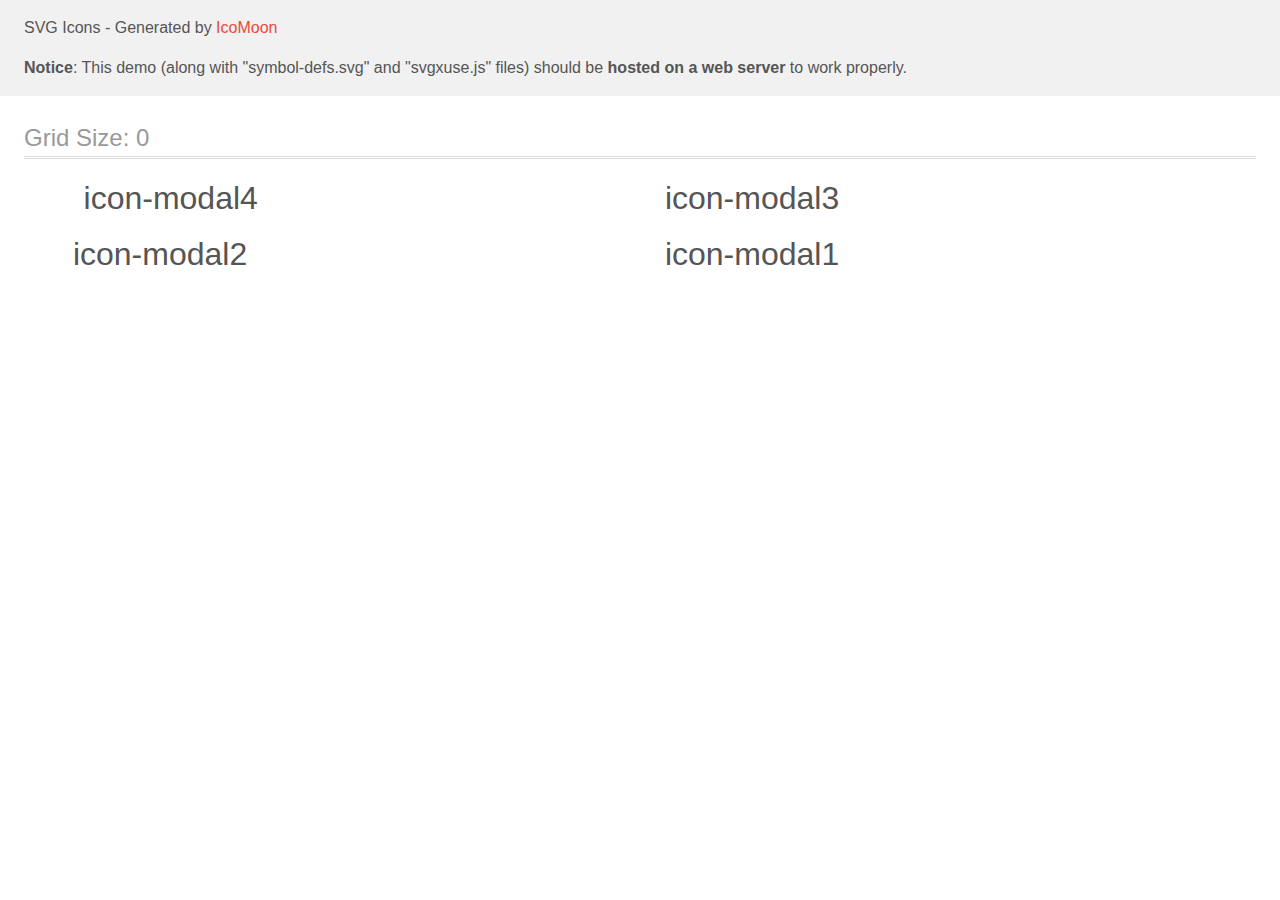
<file: image/demo-external-svg.html>
<!doctype html>
<html>
<head>
    <title>IcoMoon - SVG Icons</title>
    <meta charset="utf-8">
    <meta name="viewport" content="width=device-width, initial-scale=1">
    <link rel="stylesheet" href="demo-files/demo.css">
    <link rel="stylesheet" href="style.css">
</head>
<body>
<header class="bgc1 clearfix">
<div class="mhl">
    <p>SVG Icons - Generated by <a href="https://icomoon.io/app">IcoMoon</a></p><p><strong>Notice</strong>: This demo (along with "symbol-defs.svg" and "svgxuse.js" files) should be <b>hosted on a web server</b> to work properly.</p>
</div>
</header>
    <div class="clearfix mhl ptl">
        <h1 class="mvm mtn fgc1">Grid Size: 0</h1>
        <div class="glyph fs1">
            <div class="clearfix pbs">
                <svg class="icon icon-modal4"><use xlink:href="symbol-defs.svg#icon-modal4"></use></svg><span class="name"> icon-modal4</span>
            </div>
        </div>
        <div class="glyph fs1">
            <div class="clearfix pbs">
                <svg class="icon icon-modal3"><use xlink:href="symbol-defs.svg#icon-modal3"></use></svg><span class="name"> icon-modal3</span>
            </div>
        </div>
        <div class="glyph fs1">
            <div class="clearfix pbs">
                <svg class="icon icon-modal2"><use xlink:href="symbol-defs.svg#icon-modal2"></use></svg><span class="name"> icon-modal2</span>
            </div>
        </div>
        <div class="glyph fs1">
            <div class="clearfix pbs">
                <svg class="icon icon-modal1"><use xlink:href="symbol-defs.svg#icon-modal1"></use></svg><span class="name"> icon-modal1</span>
            </div>
        </div>
  </div>
<script defer src="svgxuse.js"></script>
</body>
</html>
</file>
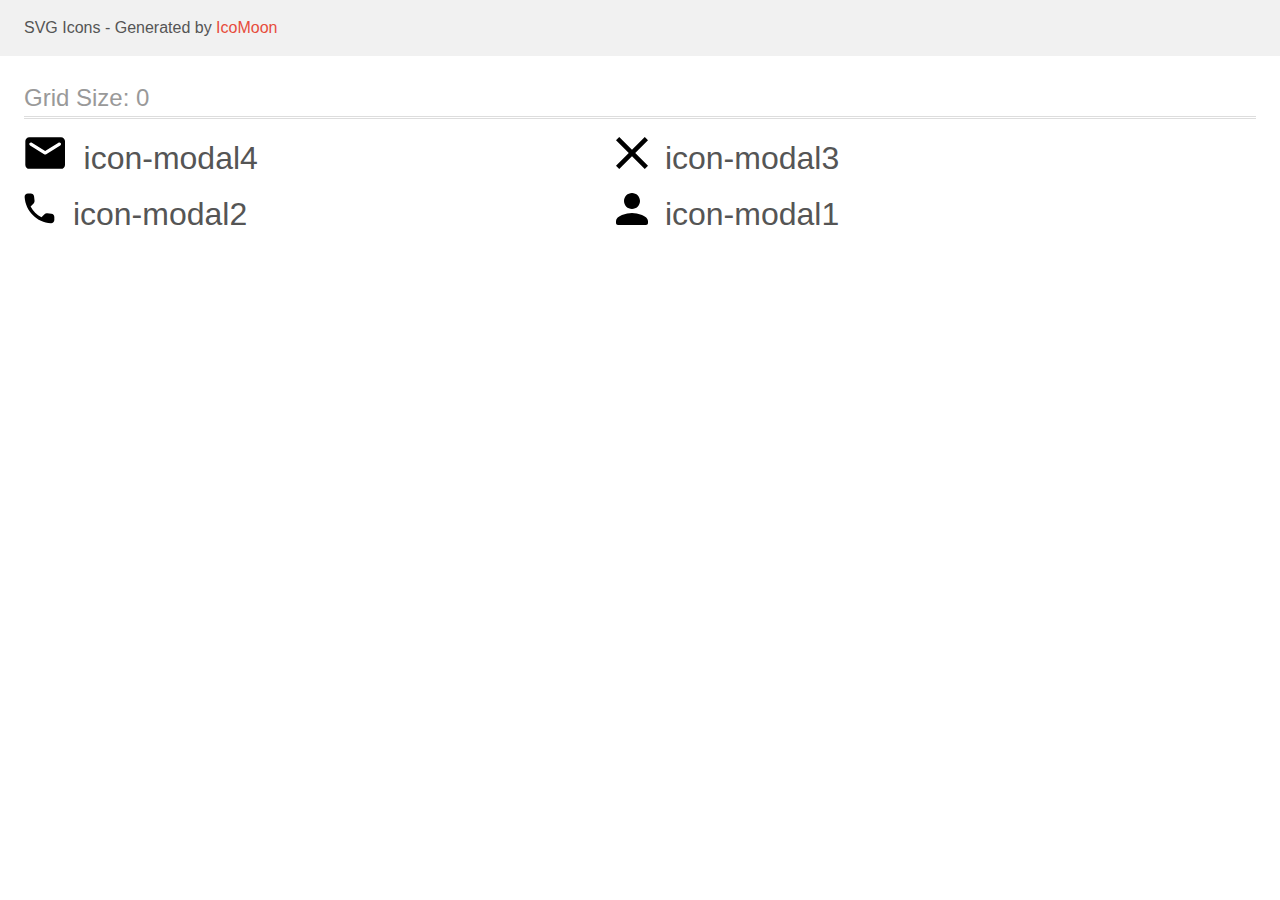
<file: image/demo.html>
<!doctype html>
<html>
<head>
    <title>IcoMoon - SVG Icons</title>
    <meta charset="utf-8">
    <meta name="viewport" content="width=device-width, initial-scale=1">
    <link rel="stylesheet" href="demo-files/demo.css">
    <link rel="stylesheet" href="style.css">
</head>
<body>
<svg aria-hidden="true" style="position: absolute; width: 0; height: 0; overflow: hidden;" version="1.1" xmlns="http://www.w3.org/2000/svg" xmlns:xlink="http://www.w3.org/1999/xlink">
<defs>
<symbol id="icon-modal4" viewBox="0 0 43 32">
<path d="M37.333 0h-32c-2.2 0-3.981 1.8-3.981 4l-0.019 24c0 2.2 1.8 4 4 4h32c2.2 0 4-1.8 4-4v-24c0-2.2-1.8-4-4-4zM36.533 8.501l-14.139 8.837c-0.302 0.188-0.668 0.3-1.060 0.3s-0.758-0.112-1.069-0.305l0.009 0.005-14.141-8.84c-0.503-0.301-0.835-0.843-0.835-1.463 0-0.938 0.761-1.699 1.699-1.699 0.349 0 0.673 0.105 0.943 0.285l-0.006-0.004 13.4 8.381 13.4-8.381c0.264-0.176 0.588-0.282 0.937-0.282 0.938 0 1.699 0.761 1.699 1.699 0 0.62-0.332 1.162-0.828 1.459l-0.008 0.004z"></path>
</symbol>
<symbol id="icon-modal3" viewBox="0 0 32 32">
<path d="M32 3.223l-3.223-3.223-12.777 12.777-12.777-12.777-3.223 3.223 12.777 12.777-12.777 12.777 3.223 3.223 12.777-12.777 12.777 12.777 3.223-3.223-12.777-12.777 12.777-12.777z"></path>
</symbol>
<symbol id="icon-modal2" viewBox="0 0 32 32">
<path d="M27.419 20.853l-4.201-0.48c-0.116-0.014-0.25-0.023-0.385-0.023-0.909 0-1.732 0.369-2.328 0.964l-3.045 3.045c-4.718-2.435-8.467-6.185-10.835-10.764l-0.065-0.139 3.063-3.056c0.596-0.596 0.964-1.419 0.964-2.328 0-0.136-0.008-0.27-0.024-0.401l0.002 0.016-0.48-4.169c-0.199-1.655-1.595-2.926-3.287-2.926-0.001 0-0.003 0-0.004 0h-2.861c-1.87-0.005-3.424 1.55-3.31 3.417 0.878 14.126 12.176 25.408 26.286 26.286 1.867 0.114 3.424-1.44 3.424-3.31v-2.862c0-0.005 0-0.010 0-0.016 0-1.681-1.266-3.067-2.897-3.256l-0.015-0.001z"></path>
</symbol>
<symbol id="icon-modal1" viewBox="0 0 32 32">
<path d="M16 16c4.418 0 8-3.582 8-8s-3.582-8-8-8v0c-4.418 0-8 3.582-8 8s3.582 8 8 8v0zM16 20c-5.339 0-16 2.68-16 8v2c0 1.099 0.901 2 2 2h28c1.099 0 2-0.901 2-2v-2c0-5.32-10.661-8-16-8z"></path>
</symbol>
</defs>
</svg>

<header class="bgc1 clearfix">
<div class="mhl">
    <p>SVG Icons - Generated by <a href="https://icomoon.io/app">IcoMoon</a></p>
</div>
</header>
    <div class="clearfix mhl ptl">
        <h1 class="mvm mtn fgc1">Grid Size: 0</h1>
        <div class="glyph fs1">
            <div class="clearfix pbs">
                <svg class="icon icon-modal4"><use xlink:href="#icon-modal4"></use></svg><span class="name"> icon-modal4</span>
            </div>
        </div>
        <div class="glyph fs1">
            <div class="clearfix pbs">
                <svg class="icon icon-modal3"><use xlink:href="#icon-modal3"></use></svg><span class="name"> icon-modal3</span>
            </div>
        </div>
        <div class="glyph fs1">
            <div class="clearfix pbs">
                <svg class="icon icon-modal2"><use xlink:href="#icon-modal2"></use></svg><span class="name"> icon-modal2</span>
            </div>
        </div>
        <div class="glyph fs1">
            <div class="clearfix pbs">
                <svg class="icon icon-modal1"><use xlink:href="#icon-modal1"></use></svg><span class="name"> icon-modal1</span>
            </div>
        </div>
  </div>
<script defer src="svgxuse.js"></script>
</body>
</html>
</file>
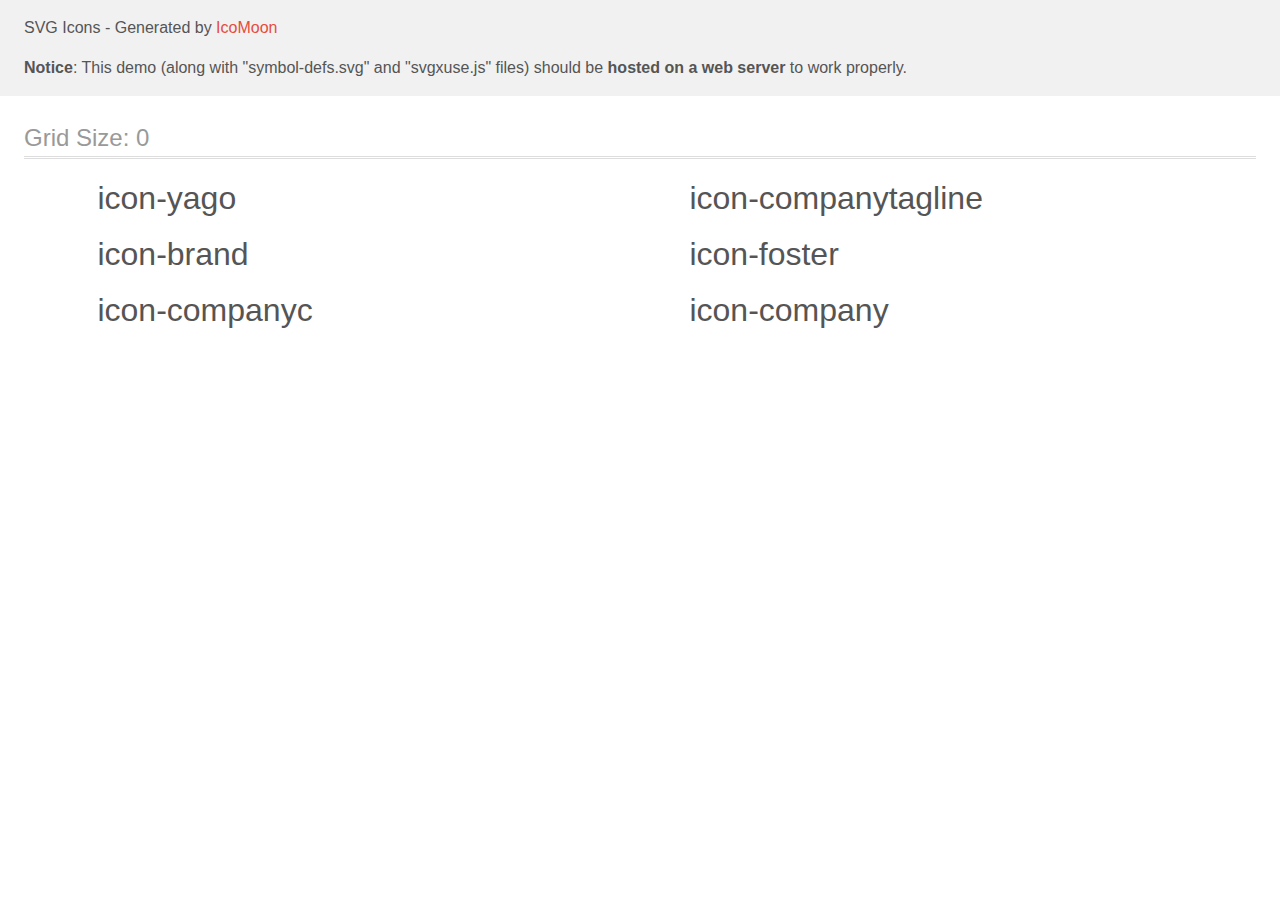
<file: image/Market-iteams/demo-external-svg.html>
<!doctype html>
<html>
<head>
    <title>IcoMoon - SVG Icons</title>
    <meta charset="utf-8">
    <meta name="viewport" content="width=device-width, initial-scale=1">
    <link rel="stylesheet" href="demo-files/demo.css">
    <link rel="stylesheet" href="style.css">
</head>
<body>
<header class="bgc1 clearfix">
<div class="mhl">
    <p>SVG Icons - Generated by <a href="https://icomoon.io/app">IcoMoon</a></p><p><strong>Notice</strong>: This demo (along with "symbol-defs.svg" and "svgxuse.js" files) should be <b>hosted on a web server</b> to work properly.</p>
</div>
</header>
    <div class="clearfix mhl ptl">
        <h1 class="mvm mtn fgc1">Grid Size: 0</h1>
        <div class="glyph fs1">
            <div class="clearfix pbs">
                <svg class="icon icon-yago"><use xlink:href="symbol-defs.svg#icon-yago"></use></svg><span class="name"> icon-yago</span>
            </div>
        </div>
        <div class="glyph fs1">
            <div class="clearfix pbs">
                <svg class="icon icon-companytagline"><use xlink:href="symbol-defs.svg#icon-companytagline"></use></svg><span class="name"> icon-companytagline</span>
            </div>
        </div>
        <div class="glyph fs1">
            <div class="clearfix pbs">
                <svg class="icon icon-brand"><use xlink:href="symbol-defs.svg#icon-brand"></use></svg><span class="name"> icon-brand</span>
            </div>
        </div>
        <div class="glyph fs1">
            <div class="clearfix pbs">
                <svg class="icon icon-foster"><use xlink:href="symbol-defs.svg#icon-foster"></use></svg><span class="name"> icon-foster</span>
            </div>
        </div>
        <div class="glyph fs1">
            <div class="clearfix pbs">
                <svg class="icon icon-companyc"><use xlink:href="symbol-defs.svg#icon-companyc"></use></svg><span class="name"> icon-companyc</span>
            </div>
        </div>
        <div class="glyph fs1">
            <div class="clearfix pbs">
                <svg class="icon icon-company"><use xlink:href="symbol-defs.svg#icon-company"></use></svg><span class="name"> icon-company</span>
            </div>
        </div>
  </div>
<script defer src="svgxuse.js"></script>
</body>
</html>
</file>
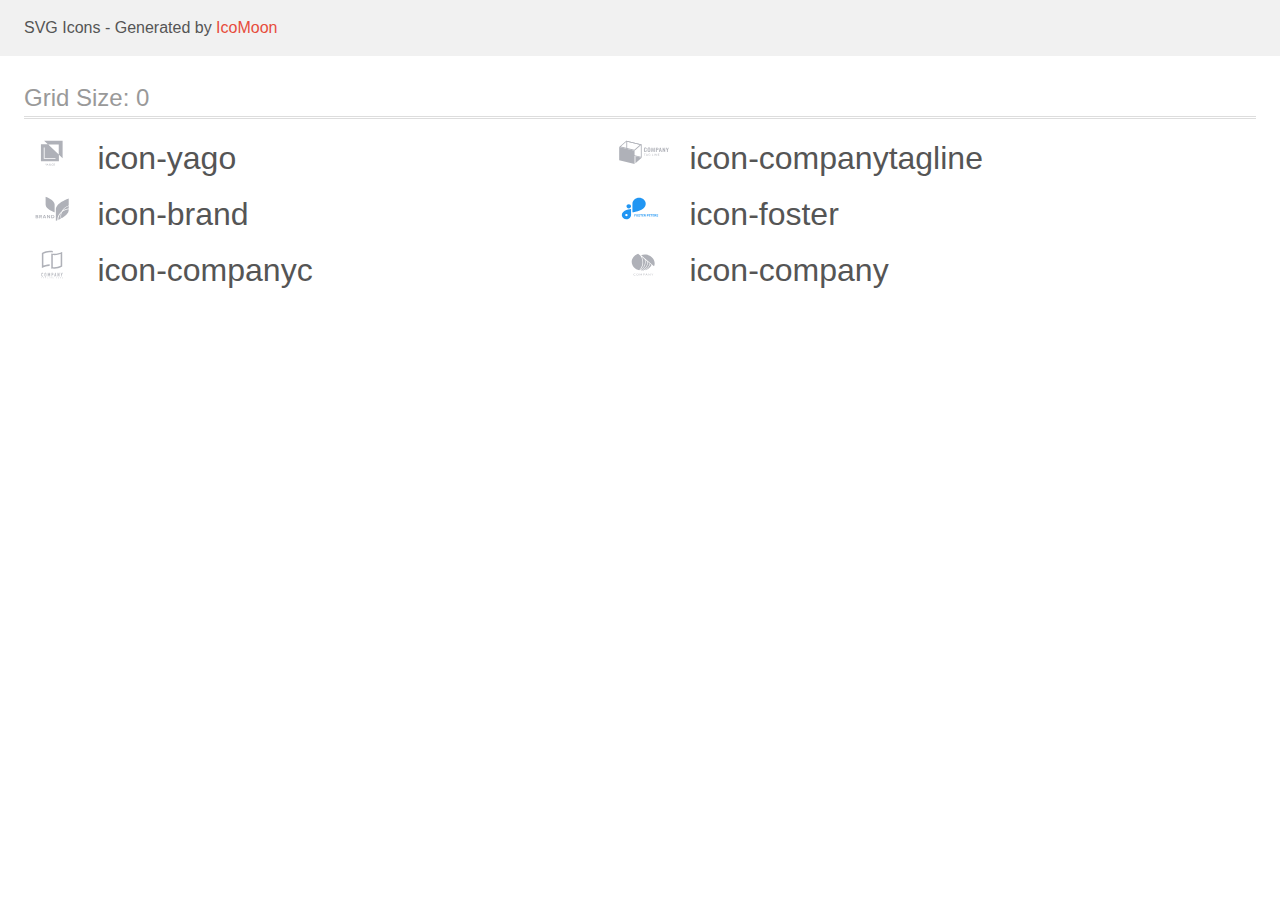
<file: image/Market-iteams/demo.html>
<!doctype html>
<html>
<head>
    <title>IcoMoon - SVG Icons</title>
    <meta charset="utf-8">
    <meta name="viewport" content="width=device-width, initial-scale=1">
    <link rel="stylesheet" href="demo-files/demo.css">
    <link rel="stylesheet" href="style.css">
</head>
<body>
<svg aria-hidden="true" style="position: absolute; width: 0; height: 0; overflow: hidden;" version="1.1" xmlns="http://www.w3.org/2000/svg" xmlns:xlink="http://www.w3.org/1999/xlink">
<defs>
<symbol id="icon-yago" viewBox="0 0 57 32">
<path fill="#afb1b8" style="fill: var(--color1, #afb1b8)" d="M20.267 3.733l3.738 3.538-6.938-0.004v17.167h18.133v-6.564l3.733 3.534v-17.671h-18.667zM35.036 17.455l-10.597-10.032h10.597v10.032zM31.746 21.923h-11.81v-11.545h0.835v10.763h10.975v0.781zM22.725 26.72l-0.436 0.899-0.436-0.899h-0.366l0.637 1.198v0.698h0.331v-0.698l0.635-1.198h-0.364zM23.274 28.616l0.154-0.442h0.734l0.155 0.442h0.344l-0.717-1.896h-0.296l-0.716 1.896h0.342zM23.794 27.123l0.275 0.786h-0.549l0.275-0.787zM25.531 27.863c-0.045 0.067-0.071 0.149-0.071 0.238 0 0.001 0 0.002 0 0.003v-0c0 0.16 0.056 0.29 0.168 0.389s0.263 0.149 0.45 0.149c0.188 0 0.349-0.051 0.485-0.153l0.107 0.126h0.367l-0.278-0.33c0.109-0.149 0.164-0.341 0.164-0.574h-0.275c0 0.128-0.027 0.244-0.079 0.348l-0.366-0.432 0.129-0.094c0.078-0.053 0.144-0.119 0.195-0.195l0.002-0.003c0.038-0.061 0.060-0.136 0.060-0.216 0-0.001 0-0.002 0-0.003v0c0-0.002 0-0.005 0-0.007 0-0.117-0.051-0.221-0.132-0.293l-0-0c-0.084-0.076-0.197-0.123-0.32-0.123-0.007 0-0.013 0-0.020 0l0.001-0c-0.153 0-0.274 0.044-0.364 0.13s-0.135 0.203-0.135 0.352c0 0.061 0.014 0.123 0.043 0.189 0.030 0.065 0.082 0.144 0.155 0.237-0.14 0.101-0.235 0.188-0.282 0.261zM26.387 28.283c-0.081 0.066-0.185 0.106-0.299 0.107h-0c-0.005 0-0.010 0-0.015 0-0.082 0-0.156-0.031-0.212-0.083l0 0c-0.052-0.052-0.085-0.123-0.085-0.203 0-0.004 0-0.007 0-0.011l-0 0.001c0-0.101 0.052-0.192 0.156-0.271l0.041-0.029 0.414 0.489zM26.047 27.443c-0.090-0.11-0.134-0.202-0.134-0.275 0-0.063 0.019-0.116 0.055-0.157 0.034-0.039 0.084-0.063 0.139-0.063 0.003 0 0.005 0 0.008 0h-0c0.002-0 0.004-0 0.007-0 0.052 0 0.1 0.020 0.135 0.054l-0-0c0.037 0.035 0.056 0.077 0.056 0.126 0 0.002 0 0.005 0 0.007 0 0.071-0.031 0.134-0.080 0.177l-0 0-0.041 0.032-0.145 0.099zM29.133 28.473c0.13-0.114 0.205-0.272 0.224-0.474h-0.328c-0.018 0.135-0.059 0.232-0.124 0.29s-0.163 0.087-0.292 0.087c-0.141 0-0.249-0.054-0.323-0.162s-0.11-0.264-0.11-0.469v-0.167c0.002-0.203 0.041-0.355 0.117-0.46 0.077-0.105 0.188-0.157 0.331-0.157 0.123 0 0.217 0.030 0.28 0.091s0.104 0.158 0.12 0.294h0.328c-0.021-0.207-0.095-0.368-0.222-0.482s-0.296-0.171-0.506-0.171c-0.155 0-0.292 0.037-0.411 0.111-0.119 0.076-0.213 0.183-0.27 0.31l-0.002 0.005c-0.060 0.133-0.096 0.288-0.096 0.451 0 0.008 0 0.016 0 0.023l-0-0.001v0.177c0.003 0.174 0.035 0.327 0.098 0.46s0.151 0.234 0.266 0.306c0.116 0.071 0.249 0.107 0.4 0.107 0.216 0 0.389-0.056 0.519-0.169zM31.069 28.207c0.064-0.141 0.097-0.304 0.097-0.49v-0.105c0-0.006 0-0.013 0-0.020 0-0.169-0.036-0.329-0.102-0.473l0.003 0.007c-0.060-0.134-0.156-0.243-0.274-0.318l-0.003-0.002c-0.119-0.075-0.256-0.112-0.411-0.112s-0.291 0.037-0.411 0.113c-0.119 0.075-0.211 0.182-0.277 0.324-0.062 0.137-0.098 0.297-0.098 0.466 0 0.008 0 0.016 0 0.025l-0-0.001v0.107c0.001 0.181 0.034 0.341 0.099 0.48 0.066 0.139 0.159 0.246 0.279 0.322 0.121 0.075 0.258 0.112 0.411 0.112 0.156 0 0.293-0.037 0.412-0.112 0.119-0.076 0.212-0.183 0.276-0.323zM30.716 27.135c0.080 0.112 0.119 0.274 0.119 0.484v0.099c0 0.213-0.039 0.376-0.118 0.487-0.078 0.111-0.19 0.167-0.336 0.167-0.004 0-0.009 0-0.014 0-0.134 0-0.253-0.067-0.324-0.17l-0.001-0.001c-0.081-0.114-0.121-0.275-0.121-0.483v-0.109c0.002-0.204 0.043-0.362 0.122-0.473 0.071-0.102 0.188-0.168 0.321-0.168 0.005 0 0.010 0 0.014 0l-0.001-0c0.146 0 0.259 0.056 0.338 0.168z"></path>
</symbol>
<symbol id="icon-companytagline" viewBox="0 0 57 32">
<path fill="#afb1b8" style="fill: var(--color1, #afb1b8)" d="M28.493 14.618c-0.203-0.262-0.326-0.596-0.326-0.958 0-0.036 0.001-0.071 0.004-0.107l-0 0.005v-1.538c0-0.471 0.107-0.829 0.321-1.075 0.213-0.245 0.581-0.367 1.101-0.366 0.489 0 0.837 0.105 1.042 0.313 0.224 0.266 0.333 0.591 0.308 0.919v0.362h-0.875v-0.366c0.003-0.119-0.005-0.239-0.026-0.358-0.015-0.087-0.060-0.161-0.125-0.212l-0.001-0.001c-0.079-0.053-0.175-0.084-0.279-0.084-0.013 0-0.026 0.001-0.039 0.001l0.002-0c-0.011-0.001-0.025-0.001-0.038-0.001-0.11 0-0.212 0.033-0.297 0.090l0.002-0.001c-0.072 0.058-0.124 0.139-0.145 0.232l-0 0.003c-0.022 0.105-0.035 0.226-0.035 0.351 0 0.010 0 0.021 0 0.031l-0-0.002v1.866c-0.014 0.18 0.025 0.36 0.112 0.524 0.045 0.056 0.104 0.1 0.172 0.126l0.003 0.001c0.051 0.020 0.111 0.032 0.173 0.032 0.019 0 0.037-0.001 0.055-0.003l-0.002 0c0.011 0.001 0.024 0.001 0.037 0.001 0.102 0 0.197-0.032 0.274-0.087l-0.002 0.001c0.068-0.056 0.115-0.135 0.13-0.224l0-0.002c0.020-0.124 0.030-0.249 0.027-0.374v-0.379h0.875v0.346c0.002 0.027 0.003 0.059 0.003 0.091 0 0.332-0.115 0.638-0.308 0.878l0.002-0.003c-0.201 0.228-0.544 0.342-1.047 0.342s-0.884-0.122-1.1-0.375zM32.137 14.634c-0.221-0.24-0.332-0.588-0.332-1.050v-1.618c0-0.457 0.11-0.803 0.332-1.037s0.59-0.351 1.109-0.35c0.515 0 0.882 0.117 1.103 0.35 0.221 0.235 0.333 0.58 0.333 1.037v1.617c0 0.457-0.112 0.807-0.337 1.049s-0.59 0.361-1.1 0.361-0.886-0.122-1.109-0.359zM33.653 14.245c0.079-0.149 0.115-0.314 0.105-0.478v-1.981c0.001-0.016 0.002-0.035 0.002-0.053 0-0.152-0.039-0.296-0.107-0.421l0.002 0.005c-0.046-0.057-0.107-0.101-0.176-0.128l-0.003-0.001c-0.051-0.020-0.11-0.031-0.171-0.031-0.021 0-0.042 0.001-0.062 0.004l0.002-0c-0.018-0.002-0.038-0.004-0.059-0.004-0.062 0-0.121 0.011-0.176 0.032l0.003-0.001c-0.072 0.027-0.133 0.071-0.179 0.128l-0.001 0.001c-0.080 0.147-0.116 0.308-0.105 0.469v1.99c-0.011 0.165 0.025 0.329 0.105 0.479 0.051 0.050 0.114 0.091 0.185 0.118 0.067 0.027 0.144 0.042 0.225 0.042s0.158-0.016 0.229-0.044l-0.004 0.001c0.071-0.028 0.133-0.068 0.185-0.118v-0.010zM35.735 10.626h0.942l0.708 2.984 0.725-2.984h0.916l0.093 4.307h-0.678l-0.073-2.994-0.699 2.994h-0.544l-0.724-3.005-0.067 3.005h-0.685l0.085-4.307zM40.176 10.626h1.468c0.845 0 1.268 0.407 1.268 1.223 0 0.781-0.445 1.171-1.335 1.17h-0.5v1.914h-0.906l0.005-4.308zM41.43 12.467c0.090 0.010 0.18 0.003 0.267-0.021 0.085-0.023 0.165-0.062 0.231-0.115 0.104-0.146 0.15-0.316 0.131-0.486 0.001-0.014 0.001-0.031 0.001-0.047 0-0.122-0.016-0.241-0.047-0.353l0.002 0.009c-0.014-0.046-0.037-0.085-0.067-0.119l0 0c-0.032-0.035-0.070-0.064-0.112-0.085l-0.002-0.001c-0.105-0.045-0.228-0.071-0.357-0.071-0.017 0-0.033 0-0.050 0.001l0.002-0h-0.351v1.287h0.352zM44.219 10.626h0.973l0.998 4.307h-0.845l-0.197-0.993h-0.868l-0.203 0.993h-0.857l0.998-4.307zM45.050 13.442l-0.339-1.808-0.339 1.808h0.677zM46.996 10.626h0.635l1.213 2.457v-2.457h0.752v4.307h-0.603l-1.221-2.565v2.565h-0.777l0.002-4.307zM51.357 13.291l-1.009-2.659h0.85l0.616 1.708 0.578-1.708h0.832l-0.997 2.659v1.642h-0.869v-1.643zM29.892 16.817v0.225h-0.739v1.75h-0.31v-1.75h-0.743v-0.225h1.792zM32.21 18.793h-0.239c-0.002 0-0.004 0-0.007 0-0.023 0-0.044-0.007-0.061-0.019l0 0c-0.017-0.011-0.031-0.026-0.039-0.045l-0-0.001-0.214-0.469h-1.026l-0.213 0.469c-0.007 0.021-0.018 0.039-0.033 0.053l-0 0c-0.017 0.012-0.039 0.019-0.062 0.019-0.002 0-0.004-0-0.006-0h-0.239l0.906-1.975h0.315l0.917 1.968zM30.709 18.059h0.855l-0.363-0.804c-0.023-0.051-0.046-0.112-0.064-0.176l-0.003-0.010c-0.013 0.037-0.023 0.074-0.034 0.105l-0.033 0.083-0.358 0.803zM33.771 18.598c0.057 0.003 0.114 0.003 0.171 0 0.049-0.004 0.097-0.012 0.145-0.023 0.044-0.009 0.088-0.021 0.131-0.036 0.040-0.014 0.080-0.031 0.121-0.049v-0.444h-0.362c-0.001 0-0.002 0-0.003 0-0.017 0-0.033-0.006-0.046-0.016l0 0c-0.006-0.004-0.010-0.010-0.014-0.016l-0-0c-0.003-0.005-0.004-0.011-0.004-0.018 0-0.001 0-0.001 0-0.002v0-0.151h0.703v0.757c-0.11 0.068-0.237 0.123-0.372 0.158l-0.010 0.002c-0.075 0.019-0.15 0.033-0.227 0.041-0.088 0.009-0.176 0.012-0.265 0.012-0.003 0-0.007 0-0.011 0-0.159 0-0.312-0.027-0.455-0.077l0.010 0.003c-0.14-0.049-0.26-0.119-0.364-0.208l0.002 0.001c-0.097-0.086-0.176-0.19-0.231-0.307l-0.002-0.006c-0.053-0.117-0.083-0.253-0.083-0.397 0-0.004 0-0.009 0-0.013v0.001c-0-0.004-0-0.008-0-0.012 0-0.145 0.030-0.283 0.084-0.407l-0.003 0.007c0.052-0.117 0.132-0.224 0.234-0.313 0.103-0.089 0.227-0.158 0.363-0.205 0.155-0.051 0.32-0.076 0.485-0.074 0.084 0 0.169 0.005 0.252 0.017 0.074 0.011 0.146 0.027 0.215 0.050 0.064 0.020 0.124 0.047 0.181 0.078 0.055 0.031 0.108 0.065 0.158 0.103l-0.087 0.122c-0.007 0.011-0.017 0.020-0.029 0.026l-0 0c-0.012 0.007-0.026 0.010-0.042 0.011h-0c-0.021-0-0.040-0.006-0.057-0.016l0.001 0c-0.037-0.017-0.066-0.033-0.094-0.050l0.005 0.003c-0.034-0.019-0.074-0.037-0.115-0.052l-0.006-0.002c-0.046-0.017-0.102-0.032-0.16-0.043l-0.007-0.001c-0.065-0.011-0.141-0.017-0.218-0.017-0.004 0-0.008 0-0.013 0h0.001c-0.003-0-0.007-0-0.011-0-0.121 0-0.238 0.020-0.346 0.057l0.008-0.002c-0.101 0.035-0.192 0.088-0.267 0.156-0.072 0.067-0.129 0.149-0.166 0.241l-0.002 0.005c-0.038 0.098-0.061 0.211-0.061 0.329s0.022 0.232 0.063 0.336l-0.002-0.006c0.039 0.093 0.101 0.178 0.181 0.249 0.074 0.068 0.164 0.121 0.264 0.156 0.115 0.034 0.237 0.047 0.359 0.039zM36.659 18.567h0.989v0.225h-1.291v-1.975h0.309l-0.007 1.75zM38.677 18.793h-0.309v-1.975h0.309v1.975zM39.83 16.827c0.019 0.009 0.034 0.021 0.047 0.036l0 0 1.324 1.489c-0.001-0.011-0.001-0.023-0.001-0.035s0-0.025 0.001-0.037l-0 0.002v-1.472h0.27v1.984h-0.156c-0.003 0-0.007 0-0.010 0-0.021 0-0.040-0.004-0.058-0.012l0.001 0c-0.019-0.010-0.035-0.022-0.048-0.037l-0-0-1.323-1.488v1.536h-0.259v-1.975h0.161c0.018 0 0.035 0.003 0.051 0.009zM43.753 16.817v0.217h-1.098v0.652h0.89v0.21h-0.89v0.674h1.098v0.218h-1.417v-1.971h1.417zM11.286 4.617l13.757 3.372v11.818l-13.757-3.371v-11.82zM10.404 3.609v13.401l15.52 3.806v-13.399l-15.52-3.807z"></path>
<path fill="#afb1b8" style="fill: var(--color1, #afb1b8)" d="M18.722 27.036l-15.522-3.809v-13.399l15.522 3.807v13.401z"></path>
<path fill="#afb1b8" style="fill: var(--color1, #afb1b8)" d="M10.661 4.465l13.578 3.33-5.774 4.987-13.579-3.332 5.776-4.986zM10.404 3.609l-7.204 6.219 15.522 3.808 7.202-6.22-15.52-3.807zM19.595 26.282l6.329-5.466-6.33-1.552v7.019z"></path>
</symbol>
<symbol id="icon-brand" viewBox="0 0 57 32">
<path fill="#afb1b8" style="fill: var(--color1, #afb1b8)" d="M14.27 23.859c0.13 0.147 0.199 0.332 0.196 0.521 0.001 0.012 0.001 0.026 0.001 0.039 0 0.117-0.026 0.227-0.073 0.326l0.002-0.005c-0.056 0.119-0.135 0.218-0.232 0.296l-0.002 0.001c-0.221 0.152-0.494 0.243-0.789 0.243-0.032 0-0.064-0.001-0.096-0.003l0.004 0h-1.549v-3.301h1.517c0.027-0.002 0.058-0.003 0.090-0.003 0.279 0 0.539 0.083 0.756 0.225l-0.005-0.003c0.098 0.076 0.176 0.171 0.227 0.277 0.051 0.108 0.074 0.224 0.068 0.341 0.009 0.181-0.053 0.361-0.176 0.505-0.118 0.131-0.281 0.222-0.462 0.258 0.205 0.034 0.391 0.134 0.523 0.283zM12.454 23.361h0.649c0.147 0.010 0.293-0.029 0.412-0.11 0.047-0.039 0.085-0.088 0.109-0.144l0.001-0.003c0.019-0.043 0.030-0.092 0.030-0.145 0-0.011-0.001-0.022-0.001-0.033l0 0.001c0.001-0.008 0.001-0.018 0.001-0.028 0-0.053-0.011-0.104-0.031-0.15l0.001 0.002c-0.025-0.058-0.062-0.108-0.108-0.147l-0.001-0c-0.105-0.071-0.234-0.113-0.373-0.113-0.018 0-0.036 0.001-0.054 0.002l0.002-0h-0.638v0.867zM13.578 24.627c0.051-0.040 0.091-0.091 0.118-0.149l0.001-0.003c0.022-0.046 0.034-0.101 0.034-0.158 0-0.009-0-0.018-0.001-0.027l0 0.001c0-0.007 0.001-0.016 0.001-0.024 0-0.059-0.013-0.115-0.037-0.165l0.001 0.002c-0.029-0.061-0.070-0.112-0.121-0.151l-0.001-0.001c-0.112-0.076-0.249-0.121-0.397-0.121-0.015 0-0.030 0-0.045 0.001l0.002-0h-0.68v0.908h0.689c0.155 0.008 0.308-0.032 0.435-0.115zM17.371 25.278l-0.843-1.291h-0.317v1.291h-0.726v-3.302h1.374c0.029-0.002 0.064-0.003 0.098-0.003 0.323 0 0.622 0.107 0.862 0.287l-0.004-0.003c0.192 0.179 0.308 0.415 0.327 0.666 0.002 0.021 0.002 0.045 0.002 0.069 0 0.241-0.086 0.461-0.228 0.633l0.001-0.002c-0.171 0.175-0.396 0.296-0.649 0.335l-0.006 0.001 0.899 1.319h-0.789zM16.21 23.538h0.594c0.412 0 0.619-0.166 0.619-0.5 0-0.008 0.001-0.017 0.001-0.027 0-0.063-0.013-0.122-0.035-0.176l0.001 0.003c-0.028-0.067-0.068-0.124-0.118-0.171l-0-0c-0.113-0.085-0.255-0.136-0.41-0.136-0.020 0-0.040 0.001-0.060 0.003l0.003-0h-0.601l0.007 1.005zM21.339 24.613h-1.446l-0.255 0.665h-0.761l1.328-3.265h0.823l1.323 3.265h-0.761l-0.25-0.665zM21.145 24.114l-0.529-1.394-0.529 1.394h1.057zM26.305 25.278h-0.72l-1.616-2.245v2.245h-0.719v-3.302h0.719l1.616 2.259v-2.259h0.72v3.302zM30.418 24.488c-0.149 0.249-0.376 0.452-0.652 0.582-0.28 0.132-0.608 0.209-0.955 0.209-0.021 0-0.041-0-0.062-0.001l0.003 0h-1.282v-3.302h1.283c0.018-0 0.039-0.001 0.060-0.001 0.345 0 0.673 0.075 0.968 0.209l-0.015-0.006c0.276 0.128 0.503 0.329 0.652 0.576 0.148 0.269 0.226 0.565 0.226 0.867s-0.077 0.597-0.226 0.866zM29.593 24.409c0.196-0.205 0.317-0.482 0.318-0.788v-0c0-0.289-0.113-0.569-0.318-0.788-0.223-0.177-0.509-0.284-0.82-0.284-0.029 0-0.058 0.001-0.086 0.003l0.004-0h-0.5v2.138h0.5c0.025 0.002 0.054 0.003 0.083 0.003 0.311 0 0.596-0.107 0.822-0.285l-0.003 0.002zM21.79 3.609s9.3 3.215 9.103 7.867v7.869s-9.294-3.216-9.1-7.869l-0.003-7.867zM39.179 17.503c1.757-1.107 3.788-1.792 5.909-1.994v-2.464c-2.444 0.863-4.517 2.427-5.909 4.458z"></path>
<path fill="#afb1b8" style="fill: var(--color1, #afb1b8)" d="M38.124 18.245c1.437-2.651 3.93-4.696 6.964-5.716v-7.098s-13.245 4.58-12.965 11.205v11.203s0.59-0.205 1.519-0.589c0-0.358 0-0.719 0.043-1.083 0.274-3.075 1.87-5.925 4.439-7.924z"></path>
<path fill="#afb1b8" style="fill: var(--color1, #afb1b8)" d="M36.864 22.407c0.069-0.777 0.225-1.546 0.463-2.294-1.599 1.725-2.568 3.867-2.769 6.122-0.020 0.213-0.030 0.426-0.036 0.645 1.105-0.483 1.942-0.895 2.761-1.334l-0.214 0.105c-0.235-1.067-0.304-2.159-0.206-3.244zM37.391 22.447c-0.026 0.273-0.041 0.589-0.041 0.909 0 0.718 0.074 1.419 0.216 2.094l-0.012-0.066c3.619-1.983 7.685-5.046 7.528-8.748v-0.323c-2.586 0.265-5.004 1.3-6.885 2.946-0.415 0.932-0.702 2.014-0.804 3.148l-0.003 0.040z"></path>
</symbol>
<symbol id="icon-foster" viewBox="0 0 57 32">
<path fill="#2196f3" style="fill: var(--color2, #2196f3)" d="M12.878 11.255h-0.002c-1.279 0-2.316 0.921-2.316 2.058v0.002c0 1.137 1.037 2.058 2.316 2.058h0.002c1.279 0 2.316-0.922 2.316-2.058v-0.001c0-1.137-1.037-2.059-2.316-2.059zM29.971 10.597c-0.004-1.579-0.711-3.092-1.967-4.209s-2.958-1.745-4.734-1.749c-1.777 0.003-3.481 0.631-4.737 1.748s-1.964 2.63-1.968 4.209v8.706s13.405-1.327 13.406-8.704v-0.002zM5.867 22.16c0.003 1.099 0.496 2.151 1.37 2.928s2.058 1.214 3.294 1.218c1.236-0.003 2.42-0.441 3.294-1.218s1.366-1.829 1.37-2.927v-6.058s-9.327 0.924-9.327 6.057zM10.53 23.245c-0.242 0-0.477-0.063-0.678-0.183-0.195-0.115-0.35-0.281-0.447-0.48l-0.003-0.007c-0.059-0.121-0.093-0.264-0.093-0.415 0-0.075 0.009-0.148 0.025-0.219l-0.001 0.007c0.047-0.211 0.163-0.404 0.334-0.556s0.388-0.255 0.625-0.297c0.072-0.013 0.154-0.021 0.239-0.021 0.168 0 0.328 0.030 0.476 0.085l-0.009-0.003c0.223 0.082 0.414 0.221 0.548 0.4s0.206 0.388 0.206 0.603c0.001 0.143-0.030 0.285-0.092 0.417-0.066 0.139-0.155 0.256-0.263 0.352l-0.001 0.001c-0.113 0.101-0.248 0.181-0.397 0.236-0.139 0.053-0.3 0.083-0.467 0.083-0 0-0.001 0-0.001 0h0v-0.004zM19.956 22.647h-0.9v0.93h-0.469v-2.276h1.482v0.38h-1.013v0.588h0.9v0.378zM22.209 22.491c0 0.224-0.039 0.42-0.118 0.589s-0.193 0.299-0.341 0.391c-0.139 0.086-0.308 0.138-0.489 0.138-0.006 0-0.012-0-0.018-0h0.001c-0.189 0-0.357-0.045-0.505-0.136-0.149-0.094-0.267-0.226-0.341-0.382l-0.002-0.006c-0.078-0.165-0.123-0.358-0.123-0.561 0-0.007 0-0.014 0-0.021v0.001-0.112c0-0.224 0.040-0.421 0.12-0.591 0.081-0.171 0.195-0.302 0.342-0.392 0.148-0.092 0.316-0.138 0.506-0.138s0.357 0.046 0.505 0.138c0.148 0.091 0.262 0.221 0.342 0.392 0.081 0.17 0.122 0.366 0.122 0.589v0.101zM21.734 22.388c0-0.238-0.043-0.42-0.128-0.544-0.076-0.113-0.203-0.186-0.348-0.186-0.006 0-0.013 0-0.019 0l0.001-0c-0.005-0-0.012-0-0.018-0-0.144 0-0.271 0.073-0.346 0.183l-0.001 0.001c-0.085 0.122-0.129 0.301-0.13 0.538v0.111c0 0.232 0.043 0.412 0.128 0.54s0.208 0.192 0.369 0.192c0.006 0 0.012 0 0.018 0 0.143 0 0.269-0.073 0.343-0.183l0.001-0.001c0.084-0.124 0.127-0.304 0.128-0.541v-0.111zM23.729 22.98c0-0.004 0-0.009 0-0.013 0-0.077-0.037-0.145-0.093-0.189l-0.001-0c-0.062-0.048-0.175-0.098-0.338-0.15-0.15-0.047-0.278-0.1-0.399-0.163l0.014 0.006c-0.259-0.14-0.388-0.328-0.388-0.564 0-0.123 0.034-0.233 0.103-0.328 0.070-0.097 0.17-0.172 0.299-0.227 0.13-0.054 0.276-0.081 0.437-0.081 0.163 0 0.307 0.029 0.435 0.089 0.127 0.059 0.226 0.141 0.295 0.249 0.071 0.107 0.107 0.229 0.107 0.365h-0.469c0-0.104-0.032-0.185-0.098-0.242-0.066-0.059-0.158-0.087-0.276-0.087-0.115 0-0.204 0.025-0.267 0.074-0.058 0.042-0.096 0.109-0.096 0.185 0 0.002 0 0.004 0 0.006v-0c0 0.074 0.037 0.136 0.111 0.186 0.075 0.050 0.185 0.097 0.33 0.14 0.267 0.080 0.461 0.18 0.583 0.299s0.183 0.267 0.183 0.444c0 0.197-0.075 0.352-0.224 0.464s-0.349 0.167-0.601 0.167c-0.175 0-0.334-0.032-0.478-0.096-0.135-0.057-0.247-0.148-0.328-0.261l-0.002-0.002c-0.070-0.105-0.112-0.234-0.112-0.373 0-0.005 0-0.010 0-0.015v0.001h0.47c0 0.251 0.15 0.377 0.45 0.377 0.111 0 0.198-0.022 0.261-0.067 0.057-0.041 0.093-0.107 0.093-0.182 0-0.003-0-0.006-0-0.009v0zM26.231 21.682h-0.697v1.895h-0.469v-1.895h-0.686v-0.38h1.853v0.38zM27.868 22.591h-0.9v0.61h1.056v0.377h-1.525v-2.276h1.522v0.38h-1.053v0.542h0.9v0.367zM29.142 22.744h-0.373v0.833h-0.469v-2.276h0.845c0.269 0 0.476 0.060 0.622 0.18s0.219 0.289 0.219 0.508c0 0.155-0.034 0.285-0.101 0.389-0.075 0.109-0.179 0.194-0.3 0.245l-0.005 0.002 0.492 0.93v0.021h-0.503l-0.427-0.832zM28.769 22.364h0.379c0.117 0 0.208-0.029 0.273-0.089 0.060-0.059 0.097-0.141 0.097-0.231 0-0.006-0-0.012-0-0.018l0 0.001c0-0.108-0.030-0.192-0.092-0.253s-0.154-0.092-0.28-0.092h-0.377v0.683zM31.609 22.775v0.802h-0.469v-2.276h0.887c0.171 0 0.321 0.031 0.45 0.094 0.13 0.062 0.23 0.151 0.3 0.267 0.069 0.115 0.105 0.245 0.105 0.392 0 0.223-0.077 0.399-0.229 0.528-0.153 0.128-0.363 0.193-0.633 0.193h-0.411zM31.609 22.396h0.419c0.124 0 0.219-0.029 0.283-0.087 0.066-0.059 0.099-0.142 0.099-0.25 0-0.005 0-0.011 0-0.017 0-0.098-0.037-0.187-0.099-0.254l0 0c-0.066-0.068-0.156-0.104-0.272-0.106h-0.43v0.715zM34.574 22.591h-0.9v0.61h1.056v0.377h-1.525v-2.276h1.522v0.38h-1.053v0.542h0.9v0.367zM36.75 21.682h-0.697v1.895h-0.469v-1.895h-0.687v-0.38h1.853v0.38zM38.387 22.591h-0.899v0.61h1.056v0.377h-1.525v-2.276h1.522v0.38h-1.053v0.542h0.9v0.367zM39.661 22.744h-0.373v0.833h-0.469v-2.276h0.846c0.269 0 0.476 0.060 0.622 0.18s0.219 0.289 0.219 0.508c0 0.155-0.034 0.285-0.101 0.389-0.075 0.109-0.179 0.194-0.301 0.245l-0.005 0.002 0.492 0.93v0.021h-0.503l-0.427-0.832zM39.287 22.364h0.378c0.117 0 0.209-0.029 0.273-0.089 0.060-0.059 0.097-0.141 0.097-0.232 0-0.006-0-0.012-0-0.018l0 0.001c0-0.108-0.030-0.192-0.092-0.253-0.060-0.061-0.154-0.092-0.279-0.092h-0.377v0.683zM42.042 22.98c0-0.004 0-0.009 0-0.013 0-0.077-0.037-0.146-0.094-0.189l-0.001-0c-0.062-0.048-0.175-0.098-0.338-0.15-0.15-0.047-0.278-0.1-0.399-0.163l0.014 0.006c-0.259-0.14-0.388-0.328-0.388-0.564 0-0.123 0.035-0.233 0.103-0.328 0.070-0.097 0.17-0.172 0.299-0.227 0.13-0.054 0.276-0.081 0.437-0.081 0.163 0 0.307 0.029 0.435 0.089 0.127 0.059 0.226 0.141 0.295 0.249 0.071 0.107 0.107 0.229 0.107 0.365h-0.469c0-0.104-0.032-0.185-0.098-0.242-0.066-0.059-0.158-0.087-0.276-0.087-0.115 0-0.204 0.025-0.267 0.074-0.058 0.042-0.096 0.109-0.096 0.186 0 0.002 0 0.003 0 0.005v-0c0 0.074 0.037 0.136 0.111 0.186s0.185 0.097 0.33 0.14c0.267 0.080 0.461 0.18 0.583 0.299s0.183 0.267 0.183 0.444c0 0.197-0.075 0.352-0.224 0.464s-0.349 0.167-0.601 0.167c-0.175 0-0.334-0.032-0.478-0.096-0.135-0.057-0.247-0.148-0.328-0.261l-0.002-0.002c-0.070-0.105-0.112-0.234-0.112-0.373 0-0.005 0-0.010 0-0.015v0.001h0.47c0 0.251 0.15 0.377 0.45 0.377 0.111 0 0.198-0.022 0.261-0.067 0.057-0.041 0.094-0.107 0.094-0.182 0-0.003-0-0.006-0-0.009v0z"></path>
</symbol>
<symbol id="icon-companyc" viewBox="0 0 57 32">
<path fill="#afb1b8" style="fill: var(--color1, #afb1b8)" d="M26.727 3.165h-0.073c-0.112-0.007-0.224-0.010-0.336-0.012h-0.243c-0.212 0-0.428 0.005-0.642 0.016-0.007-0.001-0.016-0.001-0.024-0.001s-0.017 0-0.025 0.001l0.001-0c-2.059 0.12-3.971 0.635-5.699 1.47l0.090-0.039-0.23 0.111v11.809l0.54-0.183c0.474-0.163 0.978-0.309 1.5-0.445 1.29-0.345 2.775-0.553 4.305-0.573l0.012-0v1.551c-0.193 0.001-0.38 0.006-0.568 0.016h-0.045c-1.212 0.068-2.348 0.25-3.442 0.537l0.12-0.027c-1.503 0.382-2.82 0.91-4.044 1.586l0.087-0.044v-15.145c1.195-0.711 2.578-1.29 4.042-1.665l0.11-0.024c1.173-0.315 2.52-0.499 3.909-0.505h0.231c0.273 0.007 0.539 0.019 0.788 0.038 0.658 0.046 1.31 0.15 1.949 0.311v1.527c-0.544-0.133-1.189-0.234-1.849-0.282l-0.039-0.002-0.039-0.003c-0.132-0.011-0.263-0.022-0.386-0.022zM29.415 4.726c0.339 0.026 0.69 0.038 1.044 0.038 1.464-0.006 2.881-0.198 4.231-0.554l-0.117 0.026c1.502-0.383 2.819-0.912 4.043-1.587l-0.087 0.044v14.875c-1.195 0.71-2.578 1.289-4.042 1.665l-0.11 0.024c-1.173 0.314-2.52 0.498-3.91 0.503h-0.004c-0.029 0-0.062 0-0.096 0-1.020 0-2.010-0.128-2.955-0.368l0.083 0.018v-14.972c0.229 0.053 0.466 0.102 0.706 0.142 0.394 0.067 0.81 0.115 1.214 0.145zM36.985 4.842l-0.54 0.181c-0.496 0.167-0.997 0.316-1.5 0.449-1.344 0.36-2.888 0.569-4.48 0.575h-0.004c-0.352 0-0.676-0.010-0.989-0.030l-0.43-0.028v12.148l0.37 0.032c0.342 0.030 0.696 0.045 1.052 0.045 1.257-0.006 2.473-0.172 3.631-0.48l-0.1 0.023c1.059-0.269 1.977-0.608 2.848-1.031l-0.088 0.039 0.23-0.111v-11.812z"></path>
<path fill="#afb1b8" style="fill: var(--color1, #afb1b8)" d="M19.060 24.113c-0.145-0.15-0.348-0.243-0.572-0.243-0.010 0-0.020 0-0.030 0.001l0.001-0c-0.004-0-0.008-0-0.012-0-0.121 0-0.236 0.024-0.34 0.067l0.006-0.002c-0.205 0.082-0.364 0.243-0.442 0.444l-0.002 0.005c-0.043 0.107-0.063 0.22-0.062 0.335v2.023c-0.005 0.142 0.022 0.284 0.079 0.415 0.048 0.104 0.117 0.196 0.203 0.271 0.081 0.068 0.175 0.117 0.277 0.144 0.099 0.027 0.201 0.042 0.302 0.042 0.113 0.001 0.224-0.023 0.326-0.070 0.304-0.135 0.512-0.434 0.512-0.781v-0.226h-0.53v0.18c0 0.004 0 0.008 0 0.012 0 0.060-0.011 0.118-0.032 0.171l0.001-0.003c-0.018 0.045-0.044 0.083-0.077 0.114l-0 0c-0.061 0.047-0.137 0.076-0.221 0.077h-0c-0.009 0.001-0.020 0.002-0.031 0.002-0.089 0-0.168-0.043-0.216-0.11l-0.001-0.001c-0.044-0.071-0.071-0.158-0.071-0.251 0-0.007 0-0.014 0-0.021l-0 0.001v-1.887c-0.003-0.105 0.019-0.208 0.065-0.302 0.049-0.075 0.132-0.124 0.227-0.124 0.011 0 0.022 0.001 0.033 0.002l-0.001-0c0.003-0 0.006-0 0.010-0 0.092 0 0.174 0.045 0.226 0.114l0.001 0.001c0.055 0.071 0.088 0.162 0.088 0.26 0 0.004-0 0.008-0 0.012v-0.001 0.175h0.524v-0.206c0-0.003 0-0.006 0-0.009 0-0.124-0.024-0.243-0.067-0.352l0.002 0.006c-0.041-0.111-0.102-0.205-0.177-0.285l0 0zM22.202 24.091c-0.161-0.137-0.371-0.221-0.601-0.223h-0c-0.108 0-0.215 0.020-0.316 0.057-0.218 0.078-0.391 0.239-0.483 0.443l-0.002 0.005c-0.053 0.123-0.080 0.257-0.077 0.392v1.94c-0.004 0.137 0.023 0.272 0.077 0.397 0.048 0.105 0.117 0.197 0.205 0.271 0.081 0.075 0.176 0.133 0.279 0.171 0.101 0.037 0.208 0.057 0.316 0.057 0.231-0.001 0.442-0.087 0.603-0.229l-0.001 0.001c0.084-0.076 0.152-0.168 0.199-0.271 0.054-0.125 0.081-0.261 0.077-0.397v-1.941c0-0.005 0-0.011 0-0.017 0-0.135-0.029-0.264-0.080-0.381l0.002 0.006c-0.049-0.111-0.117-0.205-0.199-0.283l-0-0zM21.955 26.706c0.001 0.009 0.001 0.019 0.001 0.030 0 0.099-0.041 0.188-0.106 0.251l-0 0c-0.067 0.056-0.154 0.091-0.249 0.091s-0.182-0.034-0.25-0.091l0.001 0c-0.066-0.063-0.106-0.152-0.106-0.25 0-0.011 0-0.022 0.002-0.032l-0 0.001v-1.941c-0.001-0.009-0.001-0.019-0.001-0.030 0-0.098 0.041-0.187 0.106-0.25l0-0c0.067-0.056 0.154-0.091 0.249-0.091s0.182 0.034 0.25 0.091l-0.001-0c0.066 0.063 0.106 0.152 0.106 0.25 0 0.011-0 0.021-0.001 0.032l0-0.001v1.941zM26.329 27.573v-3.675h-0.508l-0.668 1.945h-0.009l-0.674-1.945h-0.503v3.674h0.525v-2.235h0.010l0.514 1.58h0.262l0.518-1.58h0.010v2.235h0.525zM29.311 24.157c-0.081-0.091-0.183-0.16-0.297-0.201-0.108-0.036-0.232-0.057-0.361-0.057-0.007 0-0.014 0-0.021 0h-0.779v3.675h0.524v-1.435h0.269c0.164 0.007 0.326-0.027 0.473-0.1 0.12-0.068 0.217-0.163 0.286-0.278l0.002-0.003c0.060-0.098 0.101-0.206 0.12-0.32 0.018-0.116 0.028-0.249 0.028-0.385 0-0.012-0-0.023-0-0.035l0 0.002c0.005-0.176-0.012-0.353-0.051-0.525-0.037-0.132-0.104-0.246-0.193-0.338l0 0zM29.041 25.277c-0.002 0.070-0.020 0.136-0.050 0.194l0.001-0.003c-0.030 0.056-0.077 0.101-0.133 0.128l-0.002 0.001c-0.065 0.030-0.14 0.047-0.22 0.047-0.010 0-0.019-0-0.028-0.001l0.001 0h-0.239v-1.249h0.27c0.008-0 0.016-0.001 0.025-0.001 0.077 0 0.149 0.017 0.214 0.048l-0.003-0.001c0.054 0.031 0.096 0.078 0.122 0.134l0.001 0.002c0.029 0.065 0.044 0.134 0.046 0.205v0.244c0 0.085 0.005 0.174 0 0.252h-0.005zM31.791 23.899h-0.429l-0.81 3.675h0.524l0.154-0.789h0.714l0.154 0.789h0.523l-0.829-3.675zM31.308 26.283l0.258-1.332h0.010l0.256 1.332h-0.523zM35.173 26.112h-0.010l-0.79-2.213h-0.503v3.675h0.523v-2.21h0.011l0.8 2.209h0.493v-3.674h-0.523v2.213zM38.372 23.899l-0.421 1.461h-0.011l-0.421-1.461h-0.554l0.719 2.122v1.553h0.524v-1.553l0.719-2.121h-0.555zM17.6 28.611h0.252v0.708h0.171v-0.708h0.251v-0.145h-0.674v0.146zM19.721 28.465l-0.331 0.853h0.182l0.070-0.194h0.34l0.073 0.194h0.187l-0.339-0.853h-0.182zM19.694 28.981l0.116-0.316 0.116 0.316h-0.232zM21.818 29.004h0.197v0.11c-0.055 0.044-0.126 0.072-0.203 0.072h-0c-0.004 0-0.008 0-0.012 0-0.068 0-0.129-0.032-0.169-0.081l-0-0c-0.040-0.057-0.063-0.127-0.063-0.203 0-0.007 0-0.013 0.001-0.020l-0 0.001c0-0.19 0.082-0.285 0.245-0.285 0.006-0.001 0.012-0.001 0.018-0.001 0.084 0 0.155 0.058 0.174 0.136l0 0.001 0.169-0.033c-0.036-0.166-0.156-0.251-0.362-0.251-0.003-0-0.007-0-0.011-0-0.11 0-0.211 0.042-0.287 0.11l0-0c-0.076 0.075-0.124 0.18-0.124 0.296 0 0.011 0 0.022 0.001 0.033l-0-0.001c-0 0.006-0 0.013-0 0.020 0 0.115 0.041 0.22 0.11 0.301l-0.001-0.001c0.075 0.078 0.181 0.126 0.297 0.126 0.009 0 0.018-0 0.027-0.001l-0.001 0c0.004 0 0.009 0 0.014 0 0.134 0 0.257-0.052 0.348-0.137l-0 0v-0.336h-0.37v0.144zM23.959 28.465h-0.173v0.853h0.597v-0.145h-0.425v-0.708zM25.77 28.465h-0.173v0.853h0.173v-0.853zM27.539 29.035l-0.349-0.57h-0.167v0.853h0.16v-0.557l0.343 0.557h0.172v-0.853h-0.158v0.57zM29.14 28.942h0.425v-0.145h-0.425v-0.187h0.457v-0.146h-0.63v0.853h0.647v-0.145h-0.475v-0.231zM33.020 28.802h-0.336v-0.336h-0.171v0.853h0.171v-0.373h0.336v0.373h0.172v-0.853h-0.172v0.337zM34.629 28.942h0.427v-0.145h-0.427v-0.187h0.459v-0.146h-0.629v0.853h0.646v-0.145h-0.475v-0.231zM36.812 28.943c0.149-0.023 0.224-0.102 0.224-0.237 0.001-0.007 0.001-0.015 0.001-0.024 0-0.068-0.033-0.128-0.085-0.166l-0.001-0c-0.063-0.032-0.137-0.051-0.216-0.051-0.012 0-0.023 0-0.035 0.001l0.002-0h-0.362v0.853h0.172v-0.357h0.034c0.004-0 0.009-0 0.014-0 0.034 0 0.066 0.007 0.094 0.020l-0.001-0.001c0.025 0.015 0.046 0.037 0.061 0.062l0.186 0.271h0.205l-0.104-0.166c-0.047-0.083-0.111-0.152-0.187-0.203l-0.002-0.001zM36.639 28.825h-0.126v-0.214h0.135c0.011-0.001 0.023-0.001 0.036-0.001 0.049 0 0.097 0.008 0.141 0.023l-0.003-0.001c0.023 0.021 0.037 0.050 0.037 0.083 0 0.037-0.018 0.069-0.045 0.090l-0 0c-0.043 0.014-0.092 0.021-0.142 0.021-0.011 0-0.022-0-0.033-0.001l0.002 0zM38.459 28.942h0.425v-0.145h-0.425v-0.187h0.459v-0.146h-0.631v0.853h0.647v-0.145h-0.475v-0.231z"></path>
</symbol>
<symbol id="icon-company" viewBox="0 0 57 32">
<path fill="#afb1b8" style="fill: var(--color1, #afb1b8)" d="M19.417 26.187c0.009 0 0.017 0.002 0.025 0.005s0.015 0.007 0.021 0.013l-0-0 0.116 0.111c-0.091 0.090-0.202 0.162-0.327 0.211-0.129 0.048-0.278 0.076-0.434 0.076-0.011 0-0.021-0-0.032-0l0.002 0c-0.149 0.003-0.298-0.021-0.436-0.071-0.128-0.046-0.237-0.114-0.33-0.2l0.001 0.001c-0.090-0.085-0.161-0.188-0.21-0.302l-0.002-0.006c-0.047-0.114-0.075-0.246-0.075-0.385 0-0.004 0-0.008 0-0.012v0.001c-0-0.006-0-0.013-0-0.020 0-0.272 0.118-0.516 0.305-0.684l0.001-0.001c0.099-0.087 0.218-0.155 0.349-0.201 0.143-0.048 0.296-0.072 0.45-0.070 0.008-0 0.018-0 0.028-0 0.139 0 0.273 0.024 0.398 0.067l-0.009-0.003c0.115 0.044 0.221 0.104 0.313 0.179l-0.098 0.118c-0.007 0.008-0.015 0.015-0.024 0.021l-0 0c-0.010 0.006-0.021 0.009-0.034 0.009-0.002 0-0.004-0-0.006-0l0 0c-0.016-0.001-0.030-0.005-0.043-0.012l0 0-0.052-0.032-0.073-0.041c-0.066-0.032-0.144-0.057-0.225-0.070l-0.005-0.001c-0.048-0.008-0.104-0.013-0.161-0.013-0.004 0-0.009 0-0.013 0h0.001c-0.003-0-0.007-0-0.011-0-0.112 0-0.219 0.020-0.319 0.055l0.007-0.002c-0.098 0.034-0.182 0.085-0.254 0.15l0.001-0.001c-0.073 0.068-0.128 0.149-0.164 0.237-0.038 0.089-0.059 0.193-0.059 0.302 0 0.004 0 0.008 0 0.011v-0.001c-0 0.004-0 0.008-0 0.013 0 0.11 0.022 0.215 0.061 0.311l-0.002-0.005c0.036 0.087 0.091 0.167 0.162 0.236 0.067 0.064 0.149 0.115 0.242 0.147 0.095 0.034 0.196 0.051 0.299 0.051 0.059 0.001 0.119-0.003 0.178-0.010 0.148-0.015 0.28-0.074 0.385-0.164l-0.001 0.001c0.015-0.012 0.034-0.020 0.055-0.020h0zM22.775 25.629c0 0.003 0 0.008 0 0.012 0 0.138-0.029 0.269-0.081 0.387l0.002-0.006c-0.052 0.12-0.126 0.222-0.218 0.304l-0.001 0.001c-0.097 0.086-0.211 0.154-0.337 0.198l-0.007 0.002c-0.132 0.045-0.284 0.071-0.442 0.071s-0.31-0.026-0.452-0.074l0.010 0.003c-0.132-0.047-0.245-0.115-0.342-0.202l0.001 0.001c-0.093-0.084-0.168-0.187-0.219-0.303l-0.002-0.006c-0.050-0.116-0.078-0.251-0.078-0.393s0.029-0.277 0.081-0.4l-0.003 0.007c0.050-0.115 0.125-0.22 0.221-0.309 0.097-0.085 0.213-0.15 0.341-0.194 0.132-0.046 0.284-0.072 0.442-0.072s0.31 0.026 0.452 0.075l-0.010-0.003c0.129 0.045 0.246 0.114 0.343 0.201 0.096 0.088 0.171 0.192 0.22 0.305 0.054 0.127 0.081 0.261 0.078 0.396zM22.47 25.629c0-0.005 0-0.011 0-0.017 0-0.108-0.020-0.211-0.058-0.305l0.002 0.006c-0.071-0.182-0.216-0.322-0.396-0.384l-0.005-0.001c-0.096-0.033-0.206-0.052-0.321-0.052s-0.225 0.019-0.329 0.054l0.007-0.002c-0.096 0.034-0.178 0.085-0.246 0.15l0-0c-0.068 0.064-0.122 0.143-0.156 0.232l-0.001 0.004c-0.035 0.094-0.055 0.202-0.055 0.316s0.020 0.222 0.058 0.322l-0.002-0.006c0.071 0.182 0.217 0.322 0.399 0.383l0.005 0.001c0.207 0.068 0.435 0.068 0.643 0 0.093-0.033 0.177-0.083 0.245-0.148 0.070-0.069 0.123-0.149 0.156-0.236 0.039-0.101 0.058-0.209 0.055-0.316zM25.067 25.96l0.031 0.070c0.011-0.025 0.021-0.048 0.033-0.070 0.013-0.027 0.026-0.050 0.039-0.072l-0.002 0.003 0.743-1.174c0.015-0.020 0.028-0.033 0.043-0.037s0.033-0.007 0.051-0.007c0.003 0 0.007 0 0.010 0l-0-0h0.22v1.909h-0.26v-1.463c-0.001-0.010-0.001-0.021-0.001-0.033s0-0.023 0.001-0.035l-0 0.002-0.748 1.19c-0.010 0.018-0.025 0.033-0.043 0.043l-0.001 0c-0.018 0.010-0.040 0.016-0.063 0.016-0 0-0.001 0-0.001 0h-0.042c-0 0-0.001 0-0.002 0-0.023 0-0.044-0.006-0.063-0.016l0.001 0c-0.018-0.010-0.033-0.025-0.043-0.043l-0-0.001-0.77-1.198v1.532h-0.251v-1.905h0.219c0.003-0 0.007-0 0.010-0 0.018 0 0.036 0.002 0.052 0.007l-0.001-0c0.018 0.008 0.032 0.021 0.041 0.037l0.759 1.175c0.014 0.020 0.026 0.042 0.037 0.066l0.001 0.003zM27.863 25.865v0.715h-0.29v-1.906h0.649c0.123-0.002 0.244 0.012 0.362 0.042 0.094 0.023 0.181 0.064 0.256 0.119 0.062 0.049 0.111 0.112 0.144 0.184l0.001 0.003c0.035 0.078 0.051 0.161 0.050 0.244 0 0.003 0 0.008 0 0.012 0 0.172-0.082 0.325-0.209 0.422l-0.001 0.001c-0.075 0.057-0.163 0.1-0.258 0.126-0.098 0.028-0.211 0.044-0.327 0.044-0.008 0-0.016-0-0.024-0l-0.351-0.005zM27.863 25.66h0.352c0.076 0.001 0.153-0.009 0.226-0.029 0.062-0.018 0.116-0.046 0.164-0.083l-0.001 0.001c0.082-0.068 0.133-0.169 0.133-0.282 0-0.002 0-0.003-0-0.005v0c0-0.006 0.001-0.013 0.001-0.021 0-0.049-0.011-0.095-0.030-0.137l0.001 0.002c-0.024-0.052-0.059-0.095-0.101-0.13l-0.001-0.001c-0.097-0.065-0.217-0.104-0.345-0.104-0.016 0-0.032 0.001-0.048 0.002l0.002-0h-0.352v0.786zM31.772 26.582h-0.229c-0.001 0-0.003 0-0.004 0-0.022 0-0.043-0.007-0.060-0.018l0 0c-0.016-0.011-0.029-0.026-0.038-0.044l-0-0.001-0.197-0.461h-0.994l-0.205 0.461c-0.018 0.037-0.055 0.062-0.099 0.062-0.001 0-0.002 0-0.003-0h-0.23l0.873-1.909h0.302l0.884 1.909zM30.332 25.874h0.82l-0.346-0.777c-0.027-0.059-0.048-0.118-0.066-0.179l-0.034 0.1c-0.010 0.030-0.021 0.059-0.032 0.081l-0.343 0.775zM33.029 24.683c0.017 0.008 0.032 0.020 0.043 0.034l1.273 1.439v-1.482h0.26v1.909h-0.145c-0.001 0-0.002 0-0.003 0-0.020 0-0.040-0.004-0.057-0.012l0.001 0c-0.018-0.009-0.034-0.021-0.047-0.035l-0-0-1.27-1.438c0.001 0.010 0.001 0.021 0.001 0.033s-0 0.023-0.001 0.034l0-0.002v1.419h-0.26v-1.909h0.154c0.018 0 0.036 0.003 0.052 0.009zM36.748 25.823v0.758h-0.291v-0.757l-0.804-1.15h0.26c0.002-0 0.004-0 0.006-0 0.021 0 0.040 0.006 0.056 0.016l-0-0c0.016 0.013 0.029 0.027 0.039 0.043l0.503 0.742c0.020 0.032 0.038 0.061 0.052 0.089s0.027 0.054 0.037 0.081l0.037-0.082c0.014-0.030 0.031-0.059 0.050-0.087l0.496-0.747c0.011-0.015 0.023-0.029 0.037-0.040l0-0c0.016-0.012 0.036-0.019 0.057-0.019 0.002 0 0.004 0 0.006 0h0.263l-0.805 1.155zM24.923 21.47c0.126 0.014 0.254 0.025 0.384 0.035 1.962-0.763 3.622-2.011 4.772-3.588s1.739-3.415 1.694-5.282l-2.162-1.878c0.439 1.988 0.234 4.043-0.594 5.935s-2.245 3.547-4.094 4.779z"></path>
<path fill="#afb1b8" style="fill: var(--color1, #afb1b8)" d="M24.151 21.382l0.058 0.011c1.975-1.228 3.481-2.942 4.323-4.922s0.981-4.133 0.4-6.181l-3.080-2.676c1.245 2.199 1.747 4.661 1.445 7.099-0.301 2.437-1.392 4.75-3.147 6.669zM34.596 14.841c-0.523 2.052-1.794 3.902-3.623 5.276-0.5 0.38-1.064 0.737-1.658 1.043l-0.065 0.030c1.49-0.38 2.859-1.053 4.003-1.966s2.030-2.042 2.592-3.3l-1.249-1.084z"></path>
<path fill="#afb1b8" style="fill: var(--color1, #afb1b8)" d="M34.106 14.539l-1.778-1.545c-0.034 1.762-0.611 3.483-1.669 4.986s-2.562 2.732-4.352 3.559h0.009c0.399 0 0.797-0.021 1.194-0.062 1.673-0.594 3.151-1.538 4.302-2.748s1.94-2.65 2.295-4.189zM24.409 6.485l-2.122-1.845c-1.897 0.637-3.527 1.756-4.68 3.212s-1.772 3.179-1.778 4.946c0.007 1.952 0.763 3.846 2.149 5.383 1.385 1.536 3.321 2.628 5.501 3.101 1.946-2.060 3.085-4.605 3.252-7.266s-0.647-5.299-2.323-7.531zM39.008 14.254c-0.007-2.316-1.070-4.535-2.955-6.173s-4.439-2.561-7.105-2.567c-0.006 0-0.014-0-0.021-0-1.281 0-2.512 0.213-3.66 0.606l0.079-0.024 12.989 11.286c0.423-0.919 0.671-1.995 0.672-3.128v-0z"></path>
</symbol>
</defs>
</svg>

<header class="bgc1 clearfix">
<div class="mhl">
    <p>SVG Icons - Generated by <a href="https://icomoon.io/app">IcoMoon</a></p>
</div>
</header>
    <div class="clearfix mhl ptl">
        <h1 class="mvm mtn fgc1">Grid Size: 0</h1>
        <div class="glyph fs1">
            <div class="clearfix pbs">
                <svg class="icon icon-yago"><use xlink:href="#icon-yago"></use></svg><span class="name"> icon-yago</span>
            </div>
        </div>
        <div class="glyph fs1">
            <div class="clearfix pbs">
                <svg class="icon icon-companytagline"><use xlink:href="#icon-companytagline"></use></svg><span class="name"> icon-companytagline</span>
            </div>
        </div>
        <div class="glyph fs1">
            <div class="clearfix pbs">
                <svg class="icon icon-brand"><use xlink:href="#icon-brand"></use></svg><span class="name"> icon-brand</span>
            </div>
        </div>
        <div class="glyph fs1">
            <div class="clearfix pbs">
                <svg class="icon icon-foster"><use xlink:href="#icon-foster"></use></svg><span class="name"> icon-foster</span>
            </div>
        </div>
        <div class="glyph fs1">
            <div class="clearfix pbs">
                <svg class="icon icon-companyc"><use xlink:href="#icon-companyc"></use></svg><span class="name"> icon-companyc</span>
            </div>
        </div>
        <div class="glyph fs1">
            <div class="clearfix pbs">
                <svg class="icon icon-company"><use xlink:href="#icon-company"></use></svg><span class="name"> icon-company</span>
            </div>
        </div>
  </div>
<script defer src="svgxuse.js"></script>
</body>
</html>
</file>
<file: image/demo-files/demo.css>
body {
  padding: 0;
  margin: 0;
  font-family: sans-serif;
  font-size: 1em;
  line-height: 1.5;
  color: #555;
  background: #fff;
}
h1 {
  font-size: 1.5em;
  font-weight: normal;
  box-shadow: 0 1px #ddd, 0 2px #fff, 0 3px #ddd;
}
small {
  font-size: .66666667em;
}
a {
  color: #e74c3c;
  text-decoration: none;
}
a:hover, a:focus {
  box-shadow: 0 1px #e74c3c;
}
.bshadow0, input {
  box-shadow: inset 0 -2px #e7e7e7;
}
input:hover {
  box-shadow: inset 0 -2px #ccc;
}
input, fieldset {
  font-size: 1em;
  margin: 0;
  padding: 0;
  border: 0;
}
input {
  color: inherit;
  line-height: 1.5;
  height: 1.5em;
  padding: .25em 0;
}
input:focus {
  outline: none;
  box-shadow: inset 0 -2px #449fdb;
}
.glyph {
  font-size: 16px;
  margin-right: 1.5em;
  float: left;
  width: 17em;
}
svg {
  color: #000;
}
.liga {
  width: 80%;
  width: calc(100% - 2.5em);
}
.talign-right {
  text-align: right;
}
.talign-center {
  text-align: center;
}
.bgc1 {
  background: #f1f1f1;
}
.fgc0 {
  color: #000;
}
.fgc1 {
  color: #999;
}
p {
  margin-top: 1em;
  margin-bottom: 1em;
}
.mvm {
  margin-top: .75em;
  margin-bottom: .75em;
}
.mtn {
  margin-top: 0;
}
.mtl, .mal {
  margin-top: 1.5em;
}
.mbl, .mal {
  margin-bottom: 1.5em;
}
.mal, .mhl {
  margin-left: 1.5em;
  margin-right: 1.5em;
}
.mhmm {
  margin-left: 1em;
  margin-right: 1em;
}
.ptl {
  padding-top: 1.5em;
}
.pbs, .pvs {
  padding-bottom: .25em;
}
.pvs, .pts {
  padding-top: .25em;
}
.unit {
  float: left;
}
.unitRight {
  float: right;
}
.size1of2 {
  width: 50%;
}
.size1of1 {
  width: 100%;
}
.clearfix:before, .clearfix:after {
  content: " ";
  display: table;
}
.clearfix:after {
  clear: both;
}
.hidden-true {
  display: none;
}
.textbox0 {
  width: 3em;
  background: #f1f1f1;
  padding: .25em .5em;
  line-height: 1.5;
  height: 1.5em;
}
.fs0 {
  font-size: 16px;
}
.fs1 {
  font-size: 32px;
}
.name {
  margin-left: .25em;
}
</file>
<file: image/style.css>
.icon {
  display: inline-block;
  width: 1em;
  height: 1em;
  stroke-width: 0;
  stroke: currentColor;
  fill: currentColor;
}

/* ==========================================
Single-colored icons can be modified like so:
.icon-name {
  font-size: 32px;
  color: red;
}
========================================== */

.icon-modal4 {
  width: 1.3330078125em;
}
</file>
<file: image/Market-iteams/demo-files/demo.css>
body {
  padding: 0;
  margin: 0;
  font-family: sans-serif;
  font-size: 1em;
  line-height: 1.5;
  color: #555;
  background: #fff;
}
h1 {
  font-size: 1.5em;
  font-weight: normal;
  box-shadow: 0 1px #ddd, 0 2px #fff, 0 3px #ddd;
}
small {
  font-size: .66666667em;
}
a {
  color: #e74c3c;
  text-decoration: none;
}
a:hover, a:focus {
  box-shadow: 0 1px #e74c3c;
}
.bshadow0, input {
  box-shadow: inset 0 -2px #e7e7e7;
}
input:hover {
  box-shadow: inset 0 -2px #ccc;
}
input, fieldset {
  font-size: 1em;
  margin: 0;
  padding: 0;
  border: 0;
}
input {
  color: inherit;
  line-height: 1.5;
  height: 1.5em;
  padding: .25em 0;
}
input:focus {
  outline: none;
  box-shadow: inset 0 -2px #449fdb;
}
.glyph {
  font-size: 16px;
  margin-right: 1.5em;
  float: left;
  width: 17em;
}
svg {
  color: #000;
}
.liga {
  width: 80%;
  width: calc(100% - 2.5em);
}
.talign-right {
  text-align: right;
}
.talign-center {
  text-align: center;
}
.bgc1 {
  background: #f1f1f1;
}
.fgc0 {
  color: #000;
}
.fgc1 {
  color: #999;
}
p {
  margin-top: 1em;
  margin-bottom: 1em;
}
.mvm {
  margin-top: .75em;
  margin-bottom: .75em;
}
.mtn {
  margin-top: 0;
}
.mtl, .mal {
  margin-top: 1.5em;
}
.mbl, .mal {
  margin-bottom: 1.5em;
}
.mal, .mhl {
  margin-left: 1.5em;
  margin-right: 1.5em;
}
.mhmm {
  margin-left: 1em;
  margin-right: 1em;
}
.ptl {
  padding-top: 1.5em;
}
.pbs, .pvs {
  padding-bottom: .25em;
}
.pvs, .pts {
  padding-top: .25em;
}
.unit {
  float: left;
}
.unitRight {
  float: right;
}
.size1of2 {
  width: 50%;
}
.size1of1 {
  width: 100%;
}
.clearfix:before, .clearfix:after {
  content: " ";
  display: table;
}
.clearfix:after {
  clear: both;
}
.hidden-true {
  display: none;
}
.textbox0 {
  width: 3em;
  background: #f1f1f1;
  padding: .25em .5em;
  line-height: 1.5;
  height: 1.5em;
}
.fs0 {
  font-size: 16px;
}
.fs1 {
  font-size: 32px;
}
.name {
  margin-left: .25em;
}
</file>
<file: image/Market-iteams/style.css>
.icon {
  display: inline-block;
  width: 1em;
  height: 1em;
  stroke-width: 0;
  stroke: currentColor;
  fill: currentColor;
}

/* ==========================================
Single-colored icons can be modified like so:
.icon-name {
  font-size: 32px;
  color: red;
}
========================================== */

.icon-yago {
  width: 1.7666015625em;
}

.icon-companytagline {
  width: 1.7666015625em;
}

.icon-brand {
  width: 1.7666015625em;
}

.icon-foster {
  width: 1.7666015625em;
}

.icon-companyc {
  width: 1.7666015625em;
}

.icon-company {
  width: 1.7666015625em;
}
</file>
